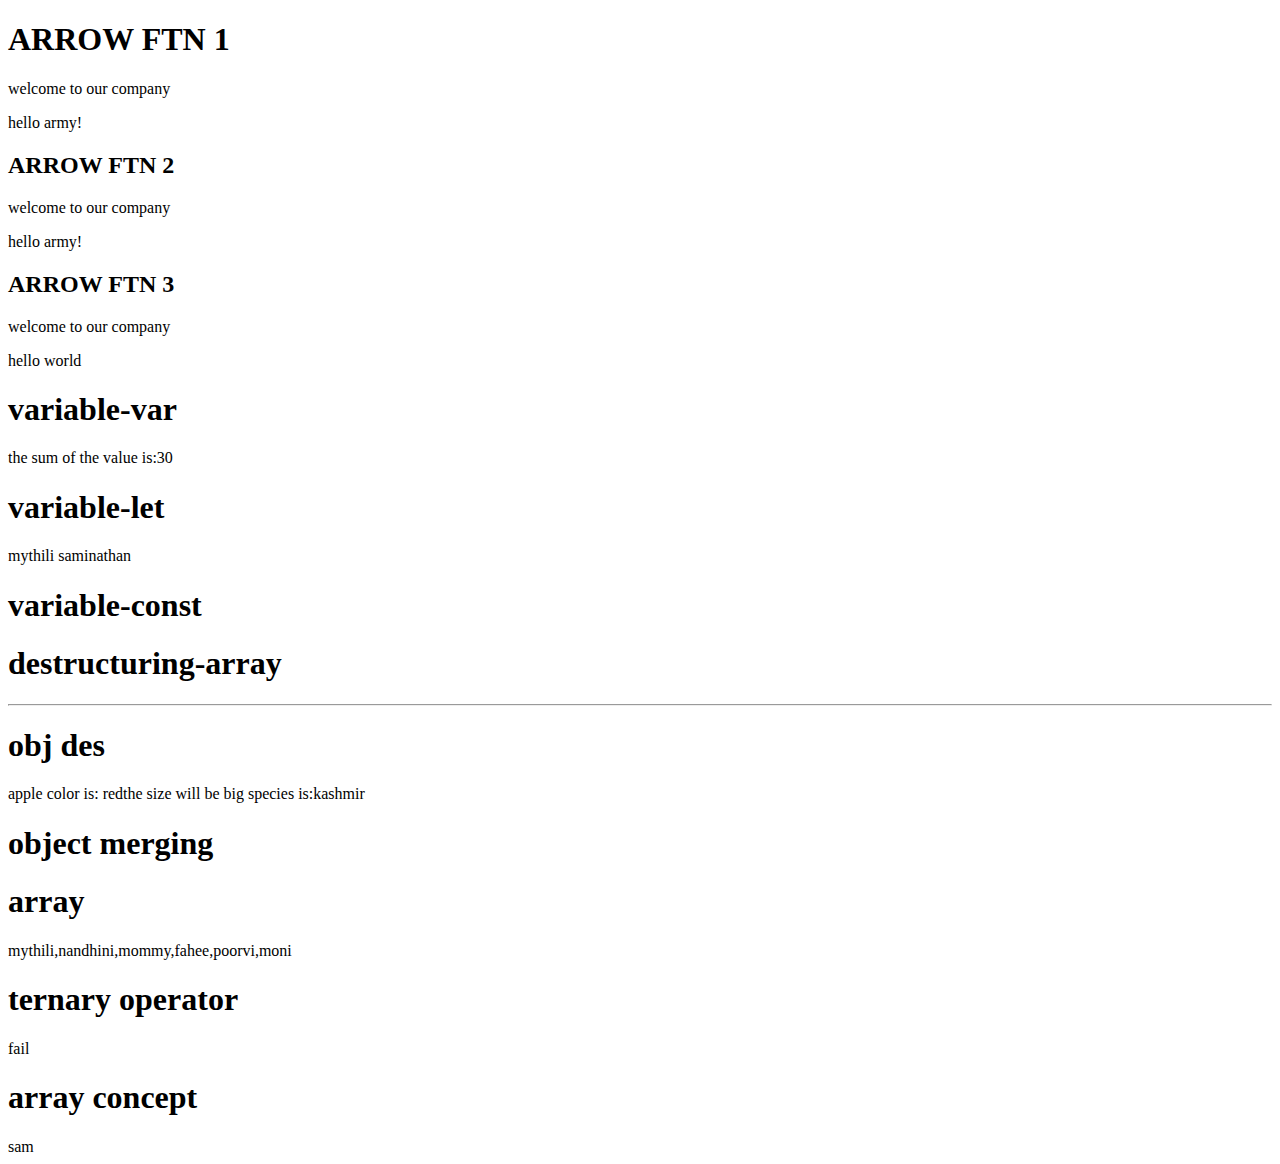
<file: mythili/task.html>
<!DOCTYPE html>
<html>
<head>
	<meta charset="utf-8">
	<meta name="viewport" content="width=device-width, initial-scale=1">
	<title></title>
</head>
<body>
	<h1>ARROW FTN 1</h1>
	<p >welcome to our company</p>
	<p id="div"></p>
	<script>
		world = function(){
			return "hello army!";
		}
		document.getElementById("div").innerHTML = world();

	</script>

	<h2>ARROW FTN 2</h2>
	<p>welcome to our company</p>
	<p id="cls"></p>
	 <script >
	 	world = () => {
	 		return "hello army!";
	 	}
	 	document.getElementById("cls").innerHTML=world();
	 </script>
	 
	 <h2>ARROW FTN 3</h2>
     <p>welcome to our company</p>
     <p id="cld"></p>
     <script >
          	world = () => "hello world";
          	document.getElementById("cld").innerHTML=world();
     </script>
     <h1>variable-var</h1>
     <p id="var1"></p>
     <script>
     	let a=10;
     	let b=20;
     	//  		
     	let c=a+b;
     	document.getElementById("var1").innerHTML= "the sum of the value is:" + c;
     </script>
     <h1>variable-let</h1>
     <p id="let1"></p>
     <script>
     	var firstName = 'mythili';
     	var lastName = 'saminathan';
     	var fullName = firstName +' '+ lastName;
     	document.getElementById("let1").innerHTML=fullName;

     </script>
     <h1>variable-const</h1>
     <p id="cons"></p>
     <script>
     	const r=30;
     	const m=78;
     	const val = r +m ;
     	// document.getElementById("cons").innerHTML= val;
     	console.log(val);
     	 </script>

     <h1>destructuring-array </h1>
     
     <script>
     	const person = {
     		age: '27',
     		name: 'mara',
     		height:'160cm',
     		weight: '50kg'
     	}
     	const {name,weight} = person;
     	console.log(name,weight);
  
     </script>
<hr>

     

<h1>obj des</h1>
<p id="let2"></p>
<script>
	const myapple = {
		color: 'red',
		size: 'big',
		species:'kashmir'
	}
	myfavapple(myapple);
    function	myfavapple ({color,size,species}){
	const apple1 = 'apple color is:'+' '+ color+'the size will be'+' '+size+' '+'species is:'+species ;
	document.getElementById("let2").innerHTML=apple1;
    }


</script>

<h1>object merging</h1>
<p id="para"></p>
<script>
	const car = {
		color : 'red',
		brand : 'innova',
		year : '2021'

	}
	const newcar = {
		model : 'ford',
		seat : '7seats',
		mileage : '130km'
	}
	const updatedcar = {...car,...newcar}
	// document.write(updatedcar);
	console.log(updatedcar);
</script>
<h1>array</h1>
<p id="arr"></p>
<script>
	const stugrp1 = ['mythili','nandhini','mommy'];
	const stugrp2 = ['fahee','poorvi','moni'];
	const totalgrp = [...stugrp1,...stugrp2];
	document.write(totalgrp);
</script>


<h1>ternary operator</h1>
<p id="top"></p>
<script>
	var mark1=70;
	 var result = (mark1 >= 80)  ? "distinction" : "fail";
	document.write(result);


</script>
<h1>array concept</h1>
<script>
	const name1 = ['gkl','bala','sam'];
	document.write(name1[2]);
</script>


<script>
	const num1 = ["viji","mythu","ram"];
    num1.unshift ("sita","clm");
    console.log(num1);

</script>
</file>
